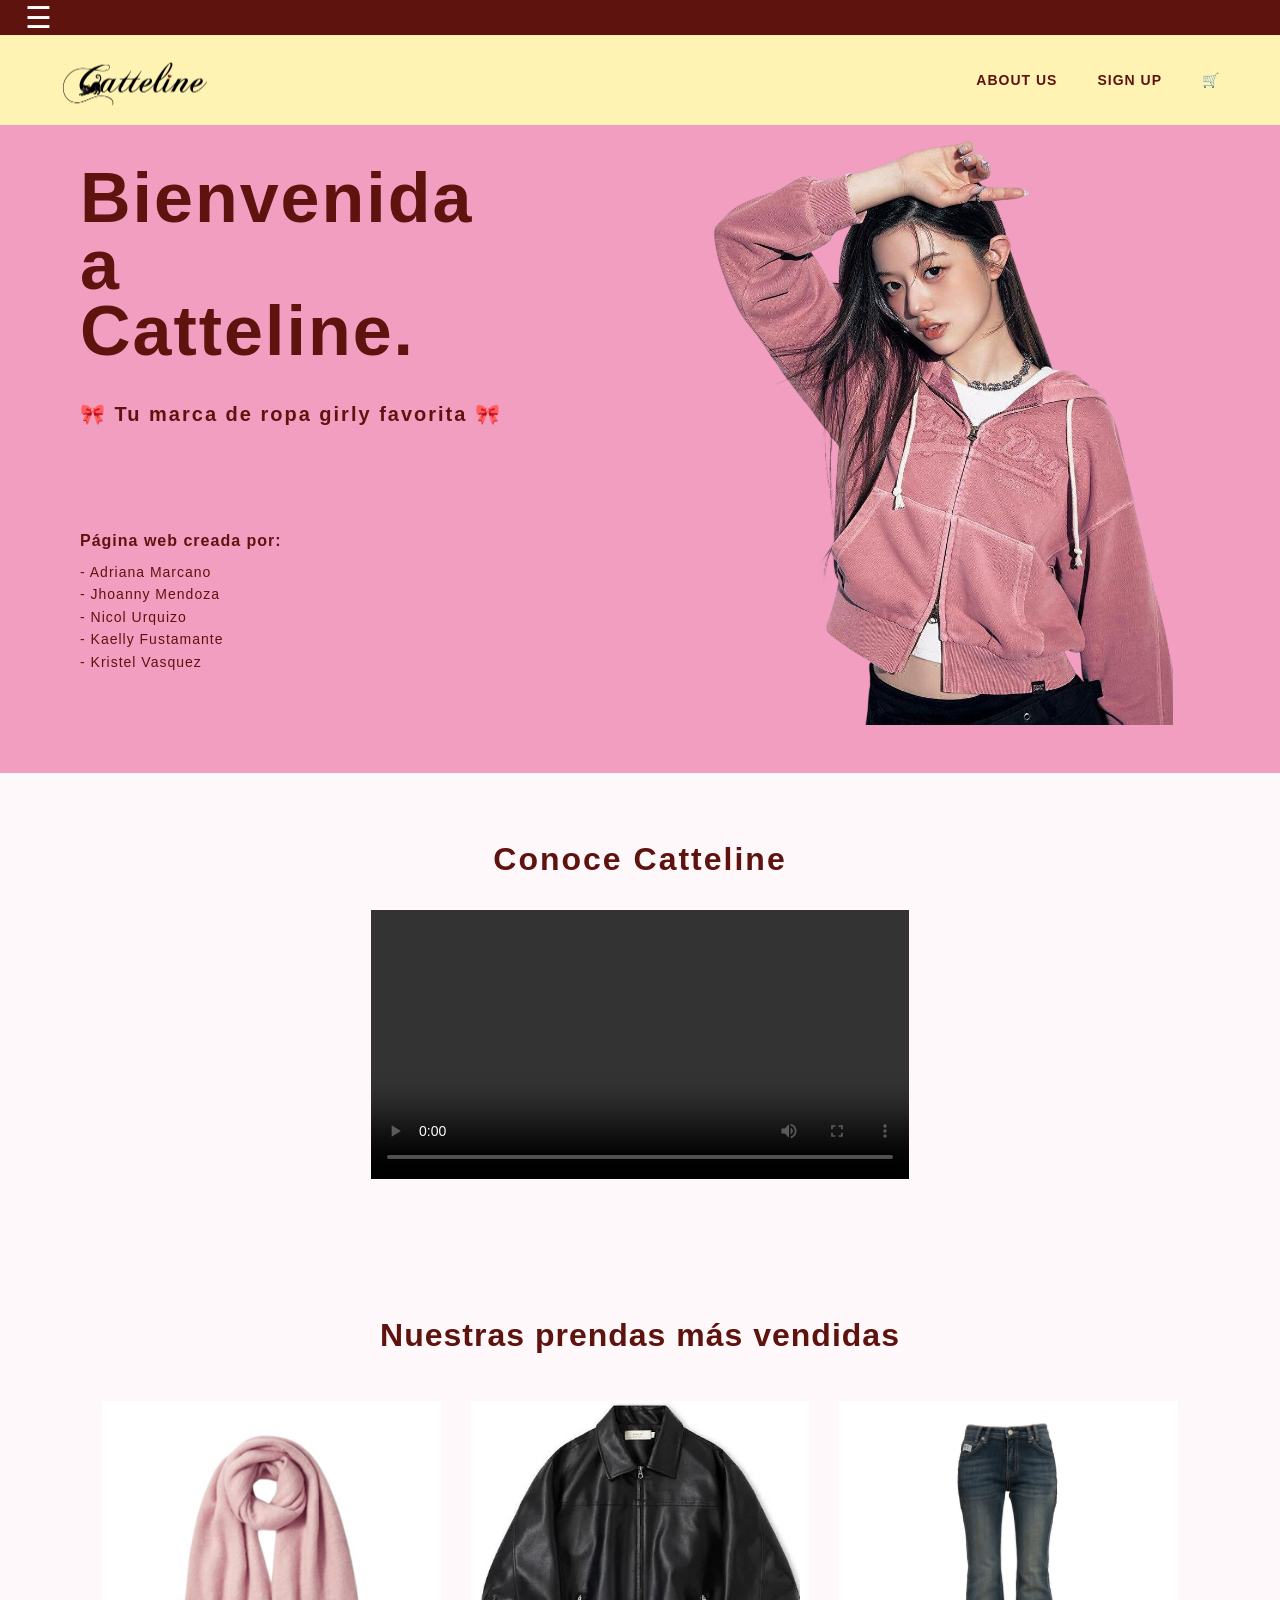
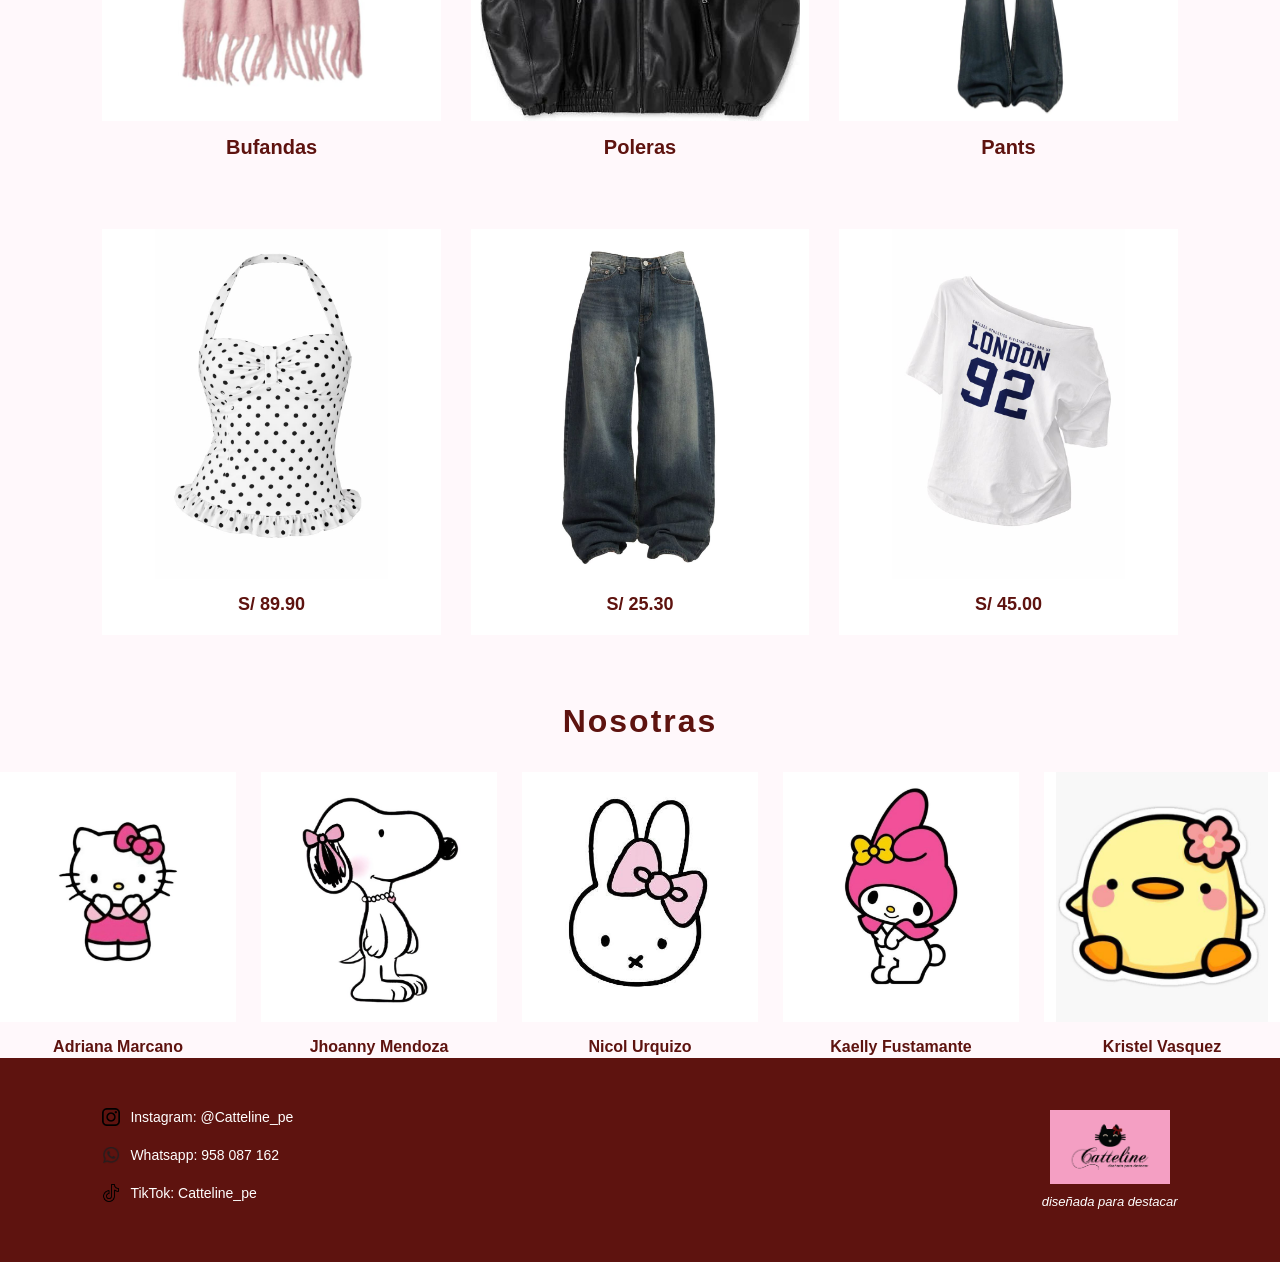
<file: index.html>
<!DOCTYPE html>
<html lang="es">

<head>
    <meta charset="UTF-8">
    <meta name="viewport" content="width=device-width, initial-scale=1.0">

    <title>Catteline | Diseñada para destacar</title>

    <link rel="stylesheet" href="style.css">
</head>

<body>

    <!-- ================= HEADER ================= -->

    <header>

        <div class="barra-superior">
            ☰
        </div>

        <nav class="navbar">

            <div class="logo">
                <img src="logo sin fondo.png" alt="Logo Catteline">
            </div>

            <div class="menu">

                <a href="#inicio">ABOUT US</a>

                <a href="#productos">SIGN UP</a>

                <a href="#">🛒</a>

            </div>

        </nav>

    </header>


    <!-- ================= BODY ================= -->

    <main>


        <!-- ================= PORTADA ================= -->

        <section class="hero" id="inicio">

            <div class="hero-texto">

                <h1>
                    Bienvenida a<br>
                    Catteline.
                </h1>

                <p class="frase">
                    🎀 Tu marca de ropa girly favorita 🎀
                </p>


                <!-- CRÉDITOS -->

                <div class="creditos">

                    <p>Página web creada por:</p>

                    <p>
                        - Adriana Marcano<br>
                        - Jhoanny Mendoza<br>
                        - Nicol Urquizo<br>
                        - Kaelly Fustamante<br>
                        - Kristel Vasquez
                    </p>

                </div>

            </div>


            <div class="hero-imagen">

                <img src="modelo 1.png" alt="Modelo Catteline">

            </div>

        </section>



      <!-- ================= VIDEO ================= -->

<section class="video">

    <h2>Conoce Catteline</h2>

    <div>
        <video controls playsinline preload="metadata">
            <source src="./modelomp4_SXGV6mRk.mp4" type="video/mp4">
            Tu navegador no puede reproducir este video.
        </video>
    </div>

</section>


        <!-- ================= PRODUCTOS ================= -->

        <section class="productos" id="productos">


            <div class="titulo-productos">

                <h2>
                    Nuestras prendas más vendidas
                </h2>

            </div>



            <!-- CATEGORÍAS -->

            <div class="categorias">


                <div class="categoria">

                    <img src="bufanda.jpg" alt="Bufandas">

                    <h3>Bufandas</h3>

                </div>



                <div class="categoria">

                    <img src="chaqueta1.jpg" alt="Poleras">

                    <h3>Poleras</h3>

                </div>



                <div class="categoria">

                    <img src="jean2.jpg" alt="Pants">

                    <h3>Pants</h3>

                </div>


            </div>



            <!-- PRODUCTOS -->

            <div class="productos-grid">


                <div class="producto">

                    <img src="camisa2.jpg" alt="Producto 1">

                    <p>S/ 89.90</p>

                </div>



                <div class="producto">

                    <img src="jean1.jpg" alt="Producto 2">

                    <p>S/ 25.30</p>

                </div>



                <div class="producto">

                    <img src="camisa1.jpg" alt="Producto 3">

                    <p>S/ 45.00</p>

                </div>


            </div>


        </section>


    </main>



    <!-- ================= NOSOTROS ================= -->

    <section class="nosotras" id="nosotras">


        <div class="titulo-nosotras">

            <h2>Nosotras</h2>

        </div>


        <div class="equipo">


            <!-- ADRIANA -->

            <div class="persona">

                <div class="foto-persona">

                    <img src="kitty.jpg" alt="Adriana Marcano">

                </div>

                <h3>Adriana Marcano</h3>

            </div>



            <!-- JHOANNY -->

            <div class="persona">

                <div class="foto-persona">

                    <img src="snoopy.jpg" alt="Jhoanny Mendoza">

                </div>

                <h3>Jhoanny Mendoza</h3>

            </div>



            <!-- NICOL -->

            <div class="persona">

                <div class="foto-persona">

                    <img src="bunny.jpg" alt="Nicol Urquizo">

                </div>

                <h3>Nicol Urquizo</h3>

            </div>



            <!-- KAELLY -->

            <div class="persona">

                <div class="foto-persona">

                    <img src="melody.jpg" alt="Kaelly Fustamante">

                </div>

                <h3>Kaelly Fustamante</h3>

            </div>



            <!-- KRISTEL -->

            <div class="persona">

                <div class="foto-persona">

                    <img src="pato.jpg" alt="Kristel Vasquez">

                </div>

                <h3>Kristel Vasquez</h3>

            </div>


        </div>


    </section>



    <!-- ================= FOOTER ================= -->

    <footer>


        <div class="footer-redes">


            <p>

                <img class="icono-red" src="ig.png" alt="Instagram">

                Instagram: @Catteline_pe

            </p>



            <p>

                <img class="icono-red" src="whatsapp.png" alt="Whatsapp">

                Whatsapp: 958 087 162

            </p>



            <p>

                <img class="icono-red" src="tiktok.png" alt="TikTok">

                TikTok: Catteline_pe

            </p>


        </div>



        <div class="footer-logo">


            <img src="Branding Catteline-02.png" alt="Logo Catteline">

            <p>
                diseñada para destacar
            </p>


        </div>


    </footer>


</body>

</html>
</file>
<file: style.css>
/* =========================
   ESTILOS GENERALES
========================= */

* {
    margin: 0;
    padding: 0;
    box-sizing: border-box;
}

body {
    font-family: 'Franklin Gothic Medium', 'Arial Narrow', Arial, sans-serif;
    background-color: #fff8fb;
    color: #5E130F;
}

img {
    max-width: 100%;
    display: block;
}

a {
    text-decoration: none;
    color: inherit;
}


/* =========================
   BARRA SUPERIOR
========================= */

.barra-superior {
    background-color: #5E130F;
    color: white;
    height: 35px;

    display: flex;
    align-items: center;

    padding-left: 25px;

    font-size: 30px;
}


/* =========================
   NAVBAR
========================= */

.navbar {
    height: 90px;

    background-color: #FEF3B3;

    display: flex;
    align-items: center;
    justify-content: space-between;

    padding: 10px 60px;
}

.logo img {
    width: 150px;
}

.menu {
    display: flex;
    align-items: center;
    gap: 40px;
}

.menu a {
    font-size: 14px;
    font-weight: bold;

    letter-spacing: 1px;

    transition: 0.3s;
}

.menu a:hover {
    color: #F4C2C2;
}


/* =========================
   TITULOS GENERALES
========================= */

h2 {
    text-align: center;

    font-size: 32px;

    line-height: 1;

    margin-bottom: 35px;

    letter-spacing: 2px;
}


/* =========================
   PORTADA / HERO
========================= */

.hero {
    min-height: 600px;

    display: flex;

    background-color: #F29EC1;
}


/* TEXTO */

.hero-texto {

    width: 45%;

    display: flex;

    flex-direction: column;

    justify-content: center;

    padding: 40px 60px 100px 80px;
}


.hero-texto h1 {

    font-size: 70px;

    line-height: 0.95;

    margin-bottom: 35px;

    letter-spacing: 2px;
}


.hero-texto .frase {

    font-size: 20px;

    font-weight: bold;

    line-height: 1.4;

    letter-spacing: 2px;
}


/* =========================
   CREDITOS
========================= */

.creditos {

    margin-top: 100px;

    font-family:'Franklin Gothic Medium', 'Arial Narrow', Arial, sans-serif;

    font-size: 14px;

    line-height: 1.6;

    letter-spacing: 1px;

    font-weight: normal;
}


.creditos p:first-child {

    font-size: 16px;

    font-weight: bold;

    margin-bottom: 8px;
}


/* =========================
   IMAGEN MODELO
========================= */

.hero-imagen {

    width: 55%;

    height: 600px;

    display: flex;

    justify-content: center;

    align-items: center;

    overflow: hidden;

    background-color: #F29EC1;
}


.hero-imagen img {

    width: 100%;

    height: 100%;

    object-fit: contain;

    object-position: center;
}


/* =========================
   VIDEO
========================= */

.video {

    padding: 70px 8%;

    background-color: #fff8fb;
}


.video h2 {

    color: #5E130F;
}


video {

    width: 50%;

    display: block;

    margin: auto;
    
     max-width: 100%;
    height: auto;
}



/* =========================
   SECCIÓN PRODUCTOS
========================= */

.productos {

    padding: 70px 8%;

    background-color: #fff8fb;
}


.titulo-productos {

    text-align: center;

    margin-bottom: 50px;
}


.titulo-productos h2 {

    font-size: 32px;

    color: #5E130F;

    letter-spacing: 1px;
}


/* =========================
   CATEGORÍAS
========================= */

.categorias {

    display: grid;

    grid-template-columns: repeat(3, 1fr);

    gap: 30px;

    margin-bottom: 70px;
}


.categoria {

    text-align: center;
}


.categoria img {

    width: 100%;

    height: 320px;

    object-fit: contain;

    object-position: center;

    background-color: white;

    margin-bottom: 15px;
}


.categoria h3 {

    font-size: 20px;

    color: #5E130F;
}


/* =========================
   PRODUCTOS
========================= */

.productos-grid {

    display: grid;

    grid-template-columns: repeat(3, 1fr);

    gap: 30px;
}


.producto {

    background-color: white;

    padding-bottom: 20px;

    text-align: center;

    transition: 0.3s;
}


.producto:hover {

    transform: translateY(-5px);
}


.producto img {

    width: 100%;

    height: 350px;

    object-fit: contain;

    object-position: center;

    background-color: white;
}


.producto p {

    margin-top: 15px;

    font-size: 18px;

    font-weight: bold;

    color: #5E130F;
}


/* =========================
   NOSOTROS
========================= */

.nosotros {

    padding: 80px 8%;

    background-color: #F29EC1;
}


.titulo-nosotros {

    text-align: center;

    margin-bottom: 50px;
}


.titulo-nosotros h2 {

    font-size: 40px;

    color: #5E130F;

    letter-spacing: 2px;
}


/* EQUIPO */

.equipo {

    display: grid;

    grid-template-columns: repeat(5, 1fr);

    gap: 25px;

    align-items: start;
}


.persona {

    text-align: center;
}


/* ESPACIO PARA FOTO */

.foto-persona {

    width: 100%;

    height: 250px;

    background-color: white;

    display: flex;

    justify-content: center;

    align-items: center;

    overflow: hidden;

    margin-bottom: 15px;
}


.foto-persona img {

    width: 90%;

    height: 100%;

    object-fit: cover;

    object-position: center;
}


.persona h3 {

    font-size: 16px;

    color: #5E130F;

    line-height: 1.3;
}


/* =========================
   FOOTER
========================= */

footer {

    background-color: #5E130F;

    color: white;

    padding: 45px 8%;

    display: flex;

    justify-content: space-between;

    align-items: center;
}


/* REDES */

.footer-redes {

    line-height: 2;

    font-size: 14px;
}


.footer-redes p {

    display: flex;

    align-items: center;

    gap: 10px;

    margin-bottom: 10px;
}


/* ICONOS */

.footer-redes .icono-red {

    width: 18px !important;

    height: 18px !important;

    min-width: 18px !important;

    max-width: 18px !important;

    min-height: 18px !important;

    max-height: 18px !important;

    object-fit: contain;

    display: inline-block;

    margin: 0;
}


/* LOGO FOOTER */

.footer-logo {

    text-align: center;
}


.footer-logo img {

    width: 120px;

    margin: 0 auto 10px;
}


.footer-logo p {

    font-size: 13px;

    font-style: italic;
}


/* =========================
   RESPONSIVE - CELULAR
========================= */

@media (max-width: 768px) {


    /* NAVBAR */

    .navbar {

        padding: 10px 25px;
    }


    .menu {

        gap: 15px;
    }


    .menu a {

        font-size: 11px;
    }


    /* HERO */

    .hero {

        flex-direction: column;
    }


    .hero-texto {

        width: 100%;

        padding: 50px 30px;
    }


    .hero-texto h1 {

        font-size: 45px;
    }


    .hero-imagen {

        width: 100%;

        height: 500px;
    }


    /* CREDITOS */

    .creditos {

        margin-top: 60px;
    }


    /* VIDEO */

    video {

        width: 200%;
    }


    /* CATEGORIAS */

    .categorias {

        grid-template-columns: 1fr;
    }


    /* PRODUCTOS */

    .productos-grid {

        grid-template-columns: 1fr;
    }


    /* NOSOTROS */

    .equipo {

        grid-template-columns: 1fr 1fr;
    }


    .foto-persona {

        height: 250px;
    }


    /* FOOTER */

    footer {

        flex-direction: column;

        gap: 30px;

        text-align: center;
    }

}
</file>
